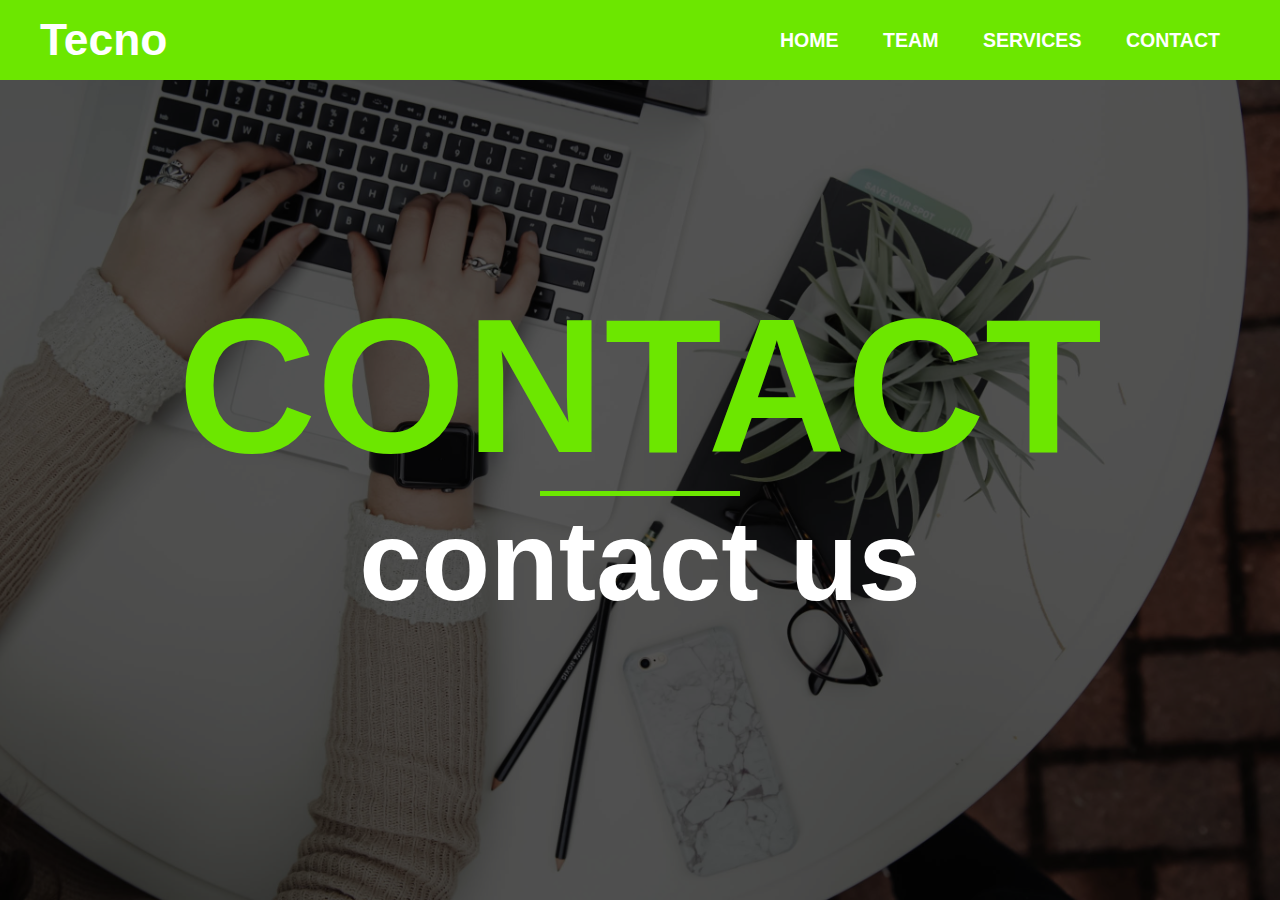
<file: views/contact.html>
<!DOCTYPE html>
<html lang="en">
<head>
    <meta charset="UTF-8">
    <meta http-equiv="X-UA-Compatible" content="IE=edge">
    <meta name="viewport" content="width=device-width, initial-scale=1.0">
    <title>Tecno | Contact</title>
    <link rel="stylesheet" href="../css/index.css">
</head>
<body>
    <header id="header">
        <div id="logo">
            <a href="../index.html"><h2>Tecno</h2></a>
        </div>
        <nav id="nav">
            <ul class="nav_list">
                <li class="nav_item"><a href="../index.html" class="nav_link">Home</a></li>
                <li class="nav_item"><a href="team.html" class="nav_link">Team</a></li>
                <li class="nav_item"><a href="services.html" class="nav_link">Services</a></li>
                <li class="nav_item"><a href="contact.html" class="nav_link">Contact</a></li>
            </ul>
        </nav>
    </header>
    <div id="container">
        <div id="contact">
            <section class="section header">
                <div class="content">
                    <h1 class="content_title">Contact</h1>
                    <h3 class="content_subtitle">contact us</h3>
                </div>
            </section>
        </div>
    </div>
</body>
</html>
</file>
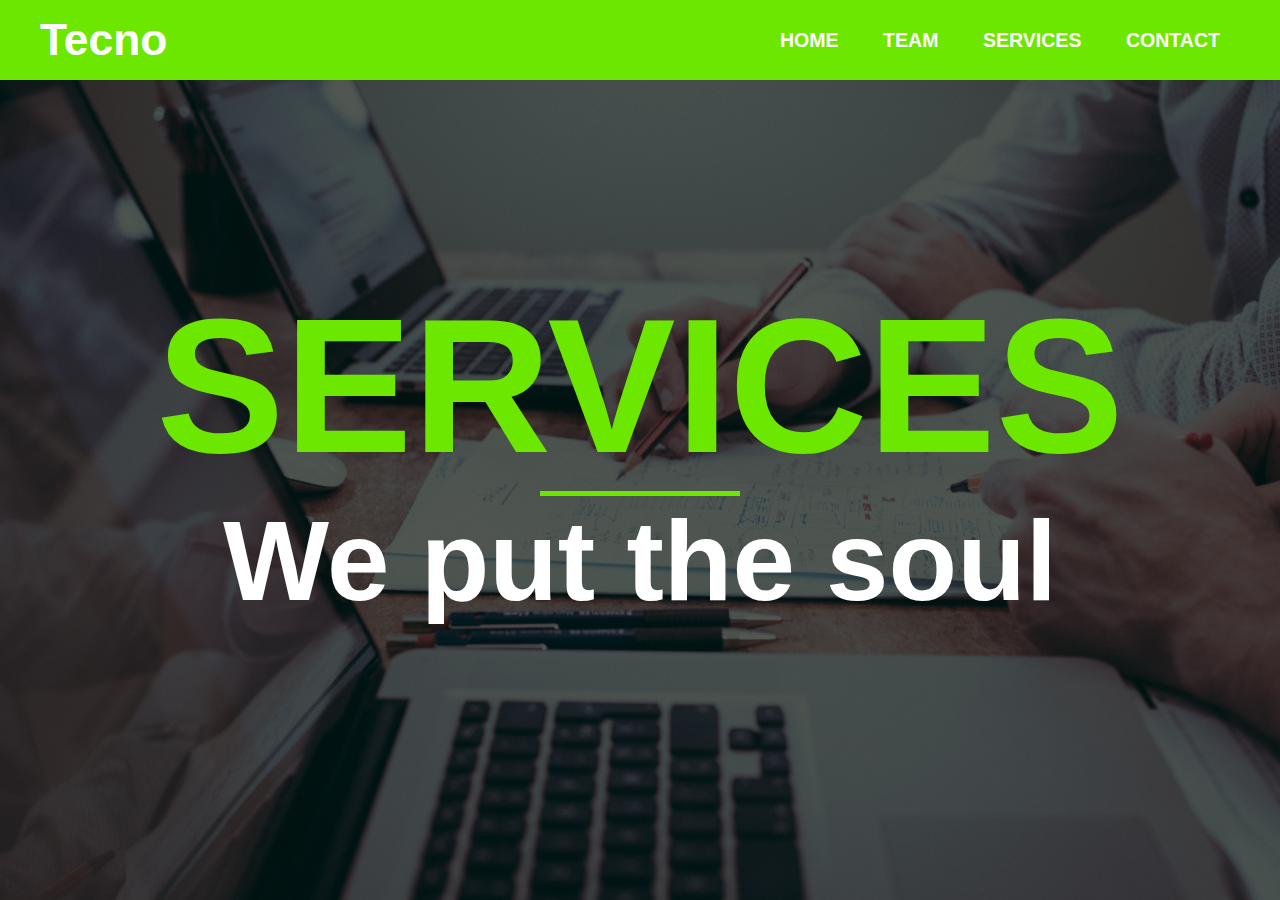
<file: views/services.html>
<!DOCTYPE html>
<html lang="en">
<head>
    <meta charset="UTF-8">
    <meta http-equiv="X-UA-Compatible" content="IE=edge">
    <meta name="viewport" content="width=device-width, initial-scale=1.0">
    <title>Tecno | Services</title>
    <link rel="stylesheet" href="../css/index.css">
</head>
<body>
    <header id="header">
        <div id="logo">
            <a href="../index.html"><h2>Tecno</h2></a>
        </div>
        <nav id="nav">
            <ul class="nav_list">
                <li class="nav_item"><a href="../index.html" class="nav_link">Home</a></li>
                <li class="nav_item"><a href="team.html" class="nav_link">Team</a></li>
                <li class="nav_item"><a href="services.html" class="nav_link">Services</a></li>
                <li class="nav_item"><a href="contact.html" class="nav_link">Contact</a></li>
            </ul>
        </nav>
    </header>
    <div id="container">
        <div id="services">
            <section class="section header">
                <div class="content">
                    <h1 class="content_title">Services</h1>
                    <h3 class="content_subtitle">We put the soul</h3>
                </div>
            </section>
        </div>
    </div>
</body>
</html>
</file>
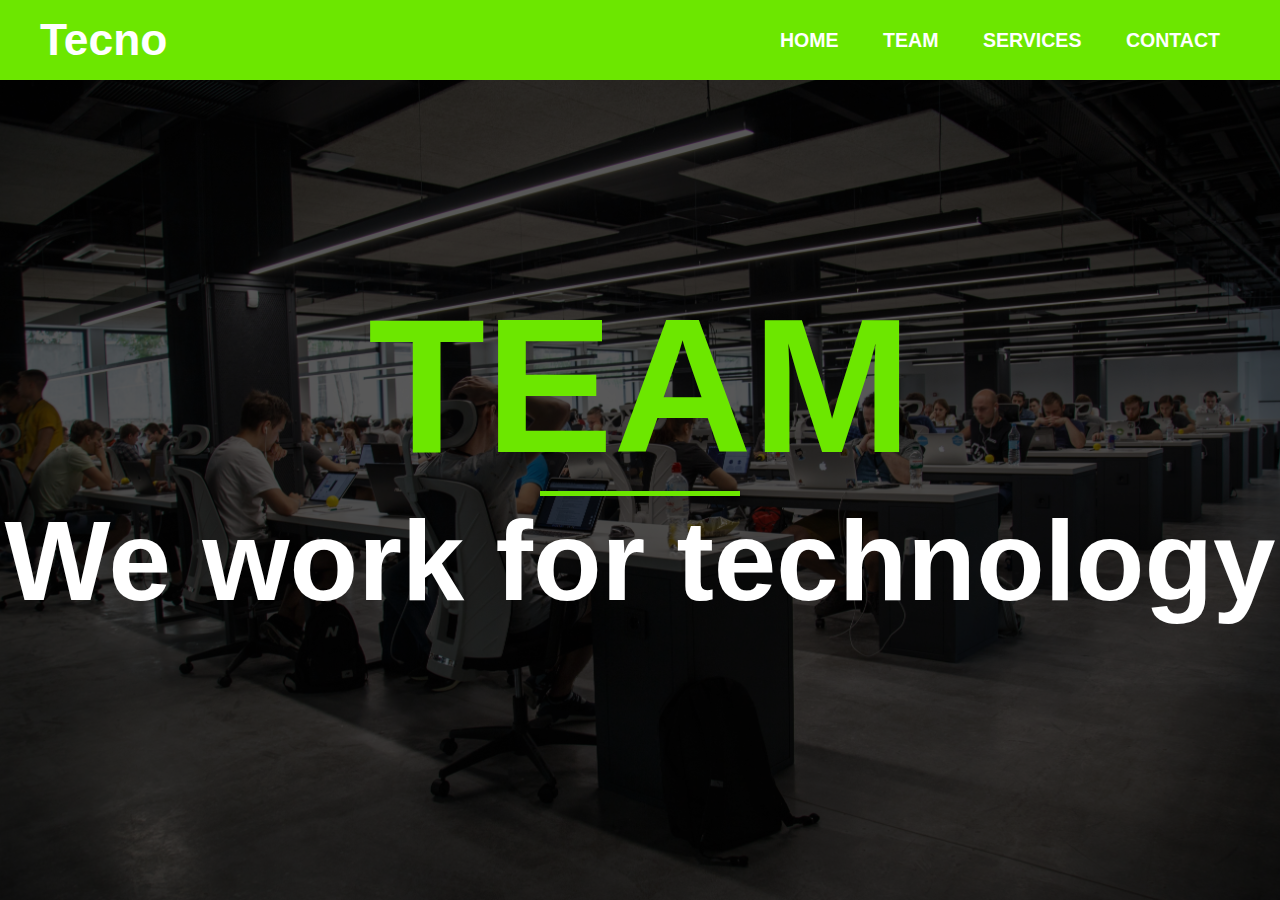
<file: views/team.html>
<!DOCTYPE html>
<html lang="en">
<head>
    <meta charset="UTF-8">
    <meta http-equiv="X-UA-Compatible" content="IE=edge">
    <meta name="viewport" content="width=device-width, initial-scale=1.0">
    <title>Tecno | Team</title>
    <link rel="stylesheet" href="../css/index.css">
</head>
<body>
    <header id="header">
        <div id="logo">
            <a href="../index.html"><h2>Tecno</h2></a>
        </div>
        <nav id="nav">
            <ul class="nav_list">
                <li class="nav_item"><a href="../index.html" class="nav_link">Home</a></li>
                <li class="nav_item"><a href="team.html" class="nav_link">Team</a></li>
                <li class="nav_item"><a href="services.html" class="nav_link">Services</a></li>
                <li class="nav_item"><a href="contact.html" class="nav_link">Contact</a></li>
            </ul>
        </nav>
    </header>
    <div id="container">
        <div id="team">
            <section class="section header">
                <div class="content">
                    <h1 class="content_title">Team</h1>
                    <h3 class="content_subtitle">We work for technology</h3>
                </div>
            </section>
        </div>
    </div>
</body>
</html>
</file>
<file: css/index.css>
* {
  margin: 0;
  padding: 0;
}

body {
  font-family: "Roboto", sans-serif;
}

body::-webkit-scrollbar {
  width: 8px;
}

body::-webkit-scrollbar-thumb {
  background: #111111;
  border-radius: 5px;
}

#container {
  width: 100%;
  min-height: 100vh;
}

#header {
  position: fixed;
  top: 0;
  left: 0;
  width: 100%;
  height: 80px;
  display: flex;
  justify-content: space-between;
  align-items: center;
  background: #6ce700;
  z-index: 999;
}
#header #logo {
  font-size: 1.85em;
  font-weight: 800;
  margin-left: 40px;
}
#header #logo a {
  text-decoration: none;
  color: #ffffff;
}
#header #nav {
  margin-right: 40px;
}
#header #nav .nav_list {
  padding: 0;
}
#header #nav .nav_list .nav_item {
  list-style: none;
  display: inline-flex;
  margin: 0 20px;
}
#header #nav .nav_list .nav_item .nav_link {
  position: relative;
  text-decoration: none;
  font-size: 1.223em;
  color: #ffffff;
  font-weight: 800;
  text-transform: uppercase;
  cursor: pointer;
  transition: 0.4s linear;
}
#header #nav .nav_list .nav_item .nav_link:hover {
  color: #111111;
  transform: scale(1.15);
}

#home {
  width: 100%;
  min-height: 100vh;
}
#home .section {
  min-height: inherit;
}
#home .section.header {
  background: url("../../img/images/img5.jpg") rgba(17, 17, 17, 0.7);
  background-repeat: no-repeat;
  background-size: cover;
  background-position: center center;
  background-blend-mode: multiply;
  display: flex;
  justify-content: center;
  align-items: center;
}
#home .section.header .content {
  text-align: center;
  font-size: 6em;
}
#home .section.header .content .content_title {
  position: relative;
  color: #6ce700;
  text-transform: uppercase;
}
#home .section.header .content .content_title::before {
  content: "";
  position: absolute;
  bottom: 0;
  left: 50%;
  transform: translateX(-50%);
  width: 200px;
  height: 5px;
  background: #6ce700;
}
#home .section.header .content .content_subtitle {
  color: #ffffff;
}
#home .section.info {
  display: flex;
  justify-content: center;
  align-items: center;
  padding: 0 80px;
  background: #111111;
  color: #ffffff;
  padding-top: 100px;
  padding-bottom: 80px;
}
#home .section.info .content {
  font-size: 1.5em;
}
#home .section.info .content .content_title {
  font-size: 2.5em;
}
#home .section.info .content .content_paragraph {
  text-align: justify;
  margin-bottom: 40px;
}
#home .section.info .content .cards {
  display: flex;
  align-items: center;
  flex-wrap: wrap;
}
#home .section.info .content .cards .card {
  position: relative;
  background: #ffffff;
  width: 350px;
  height: 400px;
  margin: 0 20px;
  box-shadow: 8px 12px 10px rgba(255, 255, 255, 0.06);
  border-radius: 20px;
}
#home .section.info .content .cards .card:hover .card_image img {
  transform: scale(1.7) rotate(15deg);
}
#home .section.info .content .cards .card .card_content {
  position: absolute;
  top: 50%;
  left: 0;
  width: 100%;
  height: 50%;
  display: flex;
  justify-content: center;
  align-items: center;
  flex-direction: column;
  color: #111111;
}
#home .section.info .content .cards .card .card_content .card_content_title {
  font-size: 2em;
}
#home .section.info .content .cards .card .card_content .card_content_paragraph {
  font-size: 0.8em;
  text-align: center;
  padding: 0 10px;
}
#home .section.info .content .cards .card .card_image {
  position: absolute;
  top: 0;
  left: 0;
  width: 100%;
  height: 50%;
  overflow: hidden;
}
#home .section.info .content .cards .card .card_image img {
  width: 100%;
  height: 100%;
  transition: transform 0.3s ease-in;
}
#home .section.strategy {
  background: #111111;
  display: flex;
  justify-content: center;
  align-items: center;
  flex-direction: column;
}
#home .section.strategy .box {
  width: 1200px;
  height: 250px;
  display: flex;
  justify-content: center;
  align-items: center;
  padding: 20px auto;
}
#home .section.strategy .box.box_left {
  flex-direction: row-reverse;
}
#home .section.strategy .box .box_image {
  width: auto;
  height: auto;
}
#home .section.strategy .box .box_image img {
  width: 100%;
  height: 100%;
}
#home .section.strategy .box .box_content {
  font-size: 1.5em;
  color: #ffffff;
  padding: 0 80px;
}
#home .section.strategy .box .box_content .box_title {
  font-weight: 700;
  text-transform: uppercase;
}
#home .section.strategy .box .box_content .box_paragraph {
  text-align: justify;
}

#team {
  width: 100%;
  min-height: 100vh;
}
#team .section {
  min-height: inherit;
}
#team .section.header {
  background: url("../../img/images/img1.jpg") rgba(17, 17, 17, 0.7);
  background-repeat: no-repeat;
  background-size: cover;
  background-position: center center;
  background-blend-mode: multiply;
  display: flex;
  justify-content: center;
  align-items: center;
}
#team .section.header .content {
  text-align: center;
  font-size: 6em;
}
#team .section.header .content .content_title {
  position: relative;
  color: #6ce700;
  text-transform: uppercase;
}
#team .section.header .content .content_title::before {
  content: "";
  position: absolute;
  bottom: 0;
  left: 50%;
  transform: translateX(-50%);
  width: 200px;
  height: 5px;
  background: #6ce700;
}
#team .section.header .content .content_subtitle {
  color: #ffffff;
}

#services {
  width: 100%;
  min-height: 100vh;
}
#services .section {
  min-height: inherit;
}
#services .section.header {
  background: url("../../img/images/img6.jpg") rgba(17, 17, 17, 0.7);
  background-repeat: no-repeat;
  background-size: cover;
  background-position: center center;
  background-blend-mode: multiply;
  display: flex;
  justify-content: center;
  align-items: center;
}
#services .section.header .content {
  text-align: center;
  font-size: 6em;
}
#services .section.header .content .content_title {
  position: relative;
  color: #6ce700;
  text-transform: uppercase;
}
#services .section.header .content .content_title::before {
  content: "";
  position: absolute;
  bottom: 0;
  left: 50%;
  transform: translateX(-50%);
  width: 200px;
  height: 5px;
  background: #6ce700;
}
#services .section.header .content .content_subtitle {
  color: #ffffff;
}

#contact {
  width: 100%;
  min-height: 100vh;
}
#contact .section {
  min-height: inherit;
}
#contact .section.header {
  background: url("../../img/images/img3.jpg") rgba(17, 17, 17, 0.7);
  background-repeat: no-repeat;
  background-size: cover;
  background-position: center center;
  background-blend-mode: multiply;
  display: flex;
  justify-content: center;
  align-items: center;
}
#contact .section.header .content {
  text-align: center;
  font-size: 6em;
}
#contact .section.header .content .content_title {
  position: relative;
  color: #6ce700;
  text-transform: uppercase;
}
#contact .section.header .content .content_title::before {
  content: "";
  position: absolute;
  bottom: 0;
  left: 50%;
  transform: translateX(-50%);
  width: 200px;
  height: 5px;
  background: #6ce700;
}
#contact .section.header .content .content_subtitle {
  color: #ffffff;
}

/*# sourceMappingURL=index.css.map */
</file>
